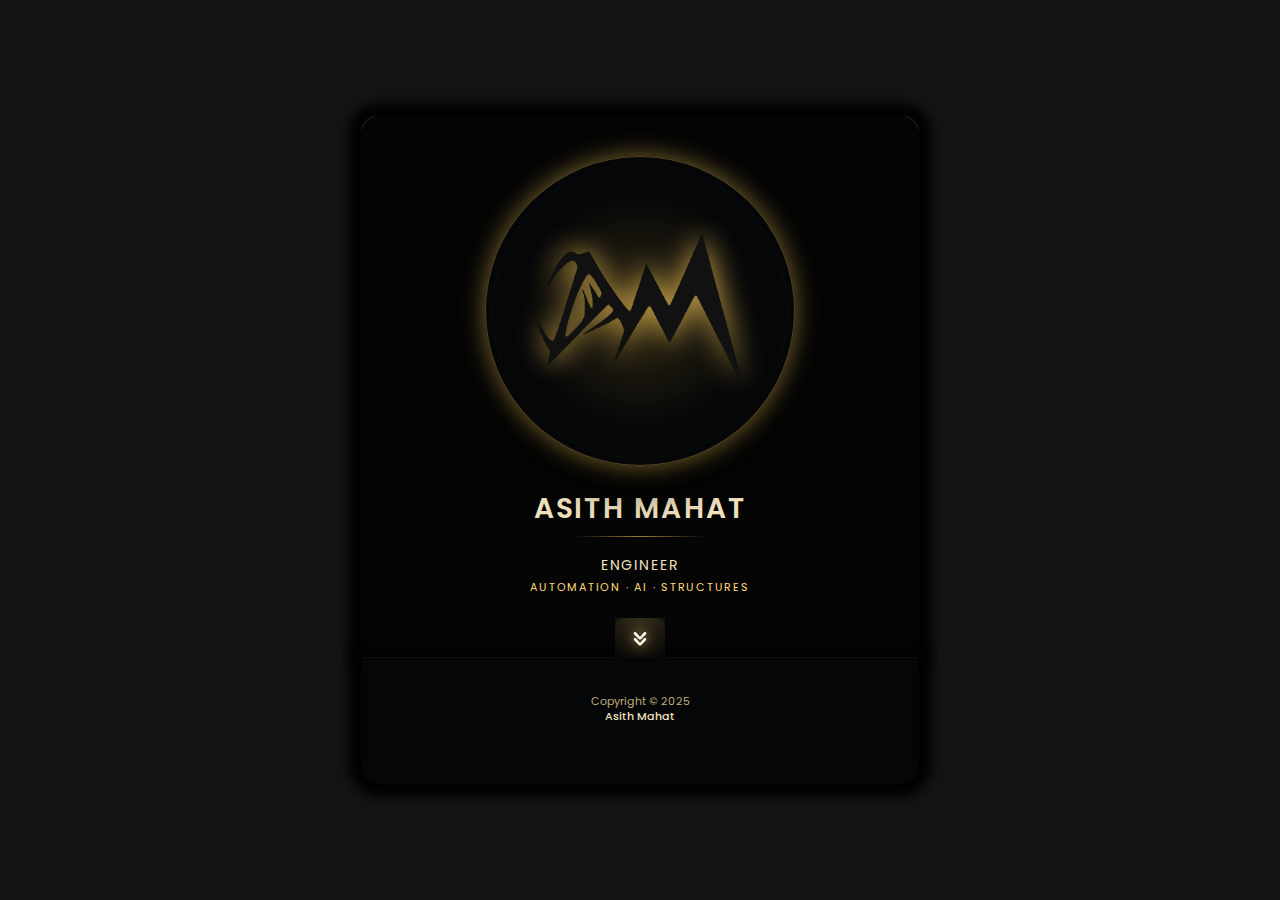
<file: index.html>
<!DOCTYPE html>
<html lang="en">
<head>
  <meta charset="UTF-8" />
  <title>Asith Mahat - Link Hub</title>
  <meta name="viewport" content="width=device-width, initial-scale=1.0" />

  <!-- Main stylesheet -->
  <link rel="stylesheet" href="styles/styles.css">

  <!-- Poppins font -->
  <link href="https://fonts.googleapis.com/css2?family=Poppins:wght@300;400;500;600;700&display=swap" rel="stylesheet">

  <!-- Favicon -->
  <link rel="icon" type="image/x-icon" href="images/icon/icon.ico">
</head>
<body>
  <!-- Full screen loader that covers everything until the site is "ready" -->
  <div class="loader" id="loader">
    <div class="loader-panel left"></div>
    <div class="loader-panel right"></div>
    <div class="loader-logo">
      <img src="images/amlogo-orig.png" alt="Asith Mahat Logo" />
      <span>THERE CAN ONLY BE ONE KING</span>
    </div>
  </div>

  <div class="app-shell">
    <!-- Top folder cover section -->
    <header class="hero">
      
      <div class="hero-logo-wrapper">
        <img class="hero-logo" src="images/amlogo-orig.png" alt="Asith Mahat Logo" />
      </div>

      <h1 class="hero-title">Asith Mahat</h1>

      <div class="hero-divider"></div>
      <p class="hero-role">ENGINEER</p>
      <p class="hero-discription">AUTOMATION &middot; AI &middot; STRUCTURES</p>
      <!-- &#9812; -->
    </header>

    <!-- Visual "edge" between hero and the collapsible body -->
    <!-- <div class="hero-edge"></div> -->

    <!-- Collapsible folder body that slides open and closed -->
    <div class="links-wrapper" id="linksWrapper">
      <main class="links-section">
        <!-- Social section -->
        <section class="section">
          <div class="section-heading">
            <h2>Socials</h2>
            <span>Find me online</span>
          </div>

          <div class="social-grid">
            <!-- First two cards stay visible all the time.
                 Extra cards are moved into a collapsible wrapper by JS. -->
            <a class="social-card" href="https://t.me/AsithMahatBot" target="_blank" rel="noreferrer">
              <div class="social-top">
                <div class="social-icon">
                  <svg xmlns="http://www.w3.org/2000/svg" viewBox="1 0 24 24">
                    <path d="M 20.302734 2.984375 C 20.013769 2.996945 19.748583 3.080055 19.515625 3.171875 C 19.300407 3.256634 18.52754 3.5814726 17.296875 4.0976562 C 16.06621 4.61384 14.435476 5.2982348 12.697266 6.0292969 C 9.2208449 7.4914211 5.314238 9.1361259 3.3125 9.9785156 C 3.243759 10.007156 2.9645852 10.092621 2.65625 10.328125 C 2.3471996 10.564176 2.0039062 11.076462 2.0039062 11.636719 C 2.0039062 12.088671 2.2295201 12.548966 2.5019531 12.8125 C 2.7743861 13.076034 3.0504903 13.199244 3.28125 13.291016 L 3.28125 13.289062 C 4.0612776 13.599827 6.3906939 14.531938 6.9453125 14.753906 C 7.1420423 15.343433 7.9865895 17.867278 8.1875 18.501953 L 8.1855469 18.501953 C 8.3275588 18.951162 8.4659791 19.243913 8.6582031 19.488281 C 8.7543151 19.610465 8.8690398 19.721184 9.0097656 19.808594 C 9.0637596 19.842134 9.1235454 19.868148 9.1835938 19.892578 C 9.191962 19.896131 9.2005867 19.897012 9.2089844 19.900391 L 9.1855469 19.894531 C 9.2029579 19.901531 9.2185841 19.911859 9.2363281 19.917969 C 9.2652427 19.927926 9.2852873 19.927599 9.3242188 19.935547 C 9.4612233 19.977694 9.5979794 20.005859 9.7246094 20.005859 C 10.26822 20.005859 10.601562 19.710937 10.601562 19.710938 L 10.623047 19.695312 L 12.970703 17.708984 L 15.845703 20.369141 C 15.898217 20.443289 16.309604 21 17.261719 21 C 17.829844 21 18.279025 20.718791 18.566406 20.423828 C 18.853787 20.128866 19.032804 19.82706 19.113281 19.417969 L 19.115234 19.416016 C 19.179414 19.085834 21.931641 5.265625 21.931641 5.265625 L 21.925781 5.2890625 C 22.011441 4.9067171 22.036735 4.5369631 21.935547 4.1601562 C 21.834358 3.7833495 21.561271 3.4156252 21.232422 3.2226562 C 20.903572 3.0296874 20.591699 2.9718046 20.302734 2.984375 z M 19.908203 5.1738281 C 19.799442 5.7198576 17.33401 18.105877 17.181641 18.882812 L 13.029297 15.041016 L 10.222656 17.414062 L 11 14.375 C 11 14.375 16.362547 8.9468594 16.685547 8.6308594 C 16.945547 8.3778594 17 8.2891719 17 8.2011719 C 17 8.0841719 16.939781 8 16.800781 8 C 16.675781 8 16.506016 8.1197812 16.416016 8.1757812 C 15.272368 8.8887854 10.401283 11.664685 8.0058594 13.027344 C 7.8617016 12.96954 5.6973962 12.100458 4.53125 11.634766 C 6.6055146 10.76177 10.161156 9.2658083 13.472656 7.8730469 C 15.210571 7.142109 16.840822 6.4570977 18.070312 5.9414062 C 19.108158 5.5060977 19.649538 5.2807035 19.908203 5.1738281 z M 17.152344 19.025391 C 17.152344 19.025391 17.154297 19.025391 17.154297 19.025391 C 17.154252 19.025621 17.152444 19.03095 17.152344 19.03125 C 17.153615 19.024789 17.15139 19.03045 17.152344 19.025391 z"></path>
                  </svg>
                </div>
                <div class="social-label">
                  <strong>Telegram</strong>
                  <span class="long_disc">Contact my AI bot for enquaries</span>
                  <span class="short_disc">AI bot enquiries</span>
                </div>
              </div>
            </a>

            <a class="social-card" href="https://linkedin.com/asithmahat" target="_blank" rel="noreferrer">
              <div class="social-top">
                <div class="social-icon">
                  <svg viewBox="0 0 600 600" width="100%" height="100%" overflow="visible" xmlns="http://www.w3.org/2000/svg">
                    <defs>
                      <filter id="glow" x="-50%" y="-50%" width="200%" height="200%">
                        <feDropShadow dx="0" dy="0" stdDeviation="32" flood-color="#f7c76a" flood-opacity="1" />
                      </filter>
                    </defs>
                    <g filter="url(#glow)">
                      <path d="M196.3 512L103.4 512L103.4 212.9L196.3 212.9L196.3 512zM149.8 172.1C120.1 172.1 96 147.5 96 117.8C96 103.5 101.7 89.9 111.8 79.8C121.9 69.7 135.6 64 149.8 64C164 64 177.7 69.7 187.8 79.8C197.9 89.9 203.6 103.6 203.6 117.8C203.6 147.5 179.5 172.1 149.8 172.1zM543.9 512L451.2 512L451.2 366.4C451.2 331.7 450.5 287.2 402.9 287.2C354.6 287.2 347.2 324.9 347.2 363.9L347.2 512L254.4 512L254.4 212.9L343.5 212.9L343.5 253.7L344.8 253.7C357.2 230.2 387.5 205.4 432.7 205.4C526.7 205.4 544 267.3 544 347.7L544 512L543.9 512z" fill="#000"/>
                    </g>
                  </svg>
                </div>
                <div class="social-label">
                  <strong>Linkedin</strong>
                  <span class="long_disc">Thoughts and updates</span>
                  <span class="short_disc">Updates</span>
                </div>
              </div>
            </a>

            <!-- These three cards will be moved into the collapsible area by JS -->
            <a class="social-card" href="#" target="_blank" rel="noreferrer">
              <div class="social-top">
                <div class="social-icon">
                  <svg viewBox="0 0 450 450" width="100%" height="100%" overflow="visible" xmlns="http://www.w3.org/2000/svg">
                    <defs>
                      <filter id="glow" x="-50%" y="-50%" width="200%" height="200%">
                        <feDropShadow dx="0" dy="0" stdDeviation="22" flood-color="#f7c76a" flood-opacity="1" />
                      </filter>
                    </defs>
                    <g filter="url(#glow)">
                      <path d="M416.071 184.5208c-37.7607 0.0903 -74.5954 -11.6858 -105.3004 -33.6649v153.289c-0.0395 107.3255 -116.2473 174.3613 -209.1742 120.6644 -92.9269 -53.6969 -92.8777 -187.8538 0.0886 -241.4824 26.853 -15.4904 58.1027 -21.5892 88.8096 -17.3325v77.0991c-46.9985 -14.7833 -92.3759 26.8546 -81.6793 74.9481 10.6966 48.0936 69.4447 66.5726 105.7466 33.2623 13.2108 -12.122 20.731 -29.2295 20.7306 -47.159V4.48h75.4781c-0.0525 6.3739 0.4816 12.7392 1.5953 19.0153 5.3007 28.3156 22.024 53.2004 46.2389 68.8051 17.046 11.2711 37.0308 17.2785 57.4662 17.2742Z" fill="#000"/>
                    </g>
                  </svg>
                </div>
                <div class="social-label">
                  <strong>TikTok</strong>
                  <span class="long_disc">Short form &amp; videos</span>
                  <span class="short_disc">Video bites</span>
                </div>
              </div>
            </a>

            <a class="social-card" href="#" target="_blank" rel="noreferrer">
              <div class="social-top">
                <div class="social-icon">
                  <svg viewBox="0 0 24 24" aria-hidden="true">
                    <path d="M18.9 3H15.7L12.7 7.18 9.38 3H3.5l6.3 7.95L3.1 21h3.2l3.3-4.71L15.4 21h5.8l-6.5-8.19L18.9 3zm-3.1 15.36-8.31-10.7 1.06-1.47 8.41 10.83-1.16 1.34z" />
                  </svg>
                </div>
                <div class="social-label">
                  <strong>X</strong>
                  <span class="long_disc">Thoughts and updates</span>
                  <span class="short_disc">Quick takes</span>
                </div>
              </div>
            </a>

            <a class="social-card" href="#" target="_blank" rel="noreferrer">
              <div class="social-top">
                <div class="social-icon">
                  <svg viewBox="0 0 24 24" aria-hidden="true">
                    <path d="M7 2C4.24 2 2 4.24 2 7v10c0 2.76 2.24 5 5 5h10c2.76 0 5-2.24 5-5V7c0-2.76-2.24-5-5-5H7zm10 2c1.66 0 3 1.34 3 3v10c0 1.66-1.34 3-3 3H7c-1.66 0-3-1.34-3-3V7c0-1.66 1.34-3 3-3h10zm-5 3.5A4.5 4.5 0 1 0 16.5 12 4.51 4.51 0 0 0 12 7.5zm0 2A2.5 2.5 0 1 1 9.5 12 2.5 2.5 0 0 1 12 9.5zm4.75-2.88a1.12 1.12 0 1 0 1.12 1.12 1.12 1.12 0 0 0-1.12-1.12z" />
                  </svg>
                </div>
                <div class="social-label">
                  <strong>Instagram</strong>
                  <span class="long_disc">Visual work and life</span>
                  <span class="short_disc">Visuals &amp; life</span>
                </div>
              </div>
            </a>
          </div>
        </section>

        <!-- Work and tools section -->
        <section class="section">
          <div class="section-heading">
            <h2>Work and tools</h2>
            <span>Deep dives</span>
          </div>

          <div class="links-list">
            <a class="link-row" href="portfolio.html" rel="noreferrer">
              <div class="link-main">
                <div class="link-icon">
                  <svg viewBox="0 0 24 24" aria-hidden="true">
                    <path d="M4 6a2 2 0 0 1 2-2h3.17a2 2 0 0 1 1.41.59l1.83 1.83H18a2 2 0 0 1 2 2v8a2 2 0 0 1-2 2H6a2 2 0 0 1-2-2V6zm8.83 0H6v10h12V9h-5.17l-2-2z" />
                  </svg>
                </div>
                <div class="link-text">
                  <strong>Online Portfolio</strong>
                  <span>Case studies, projects and background</span>
                </div>
              </div>
              <div class="link-open">➦</div>
            </a>

            <a class="link-row" href="https://github.com/" target="_blank" rel="noreferrer">
              <div class="link-main">
                <div class="link-icon">
                  <svg viewBox="0 0 24 24" aria-hidden="true">
                    <path d="M12 2a10 10 0 0 0-3.16 19.49c.5.09.68-.22.68-.48 0-.24-.01-.87-.01-1.71-2.5.54-3.03-1.21-3.03-1.21-.45-1.16-1.11-1.47-1.11-1.47-.9-.62.07-.61.07-.61 1 .07 1.53 1.04 1.53 1.04.89 1.53 2.34 1.09 2.91.83.09-.65.35-1.09.63-1.34-1.99-.23-4.09-.99-4.09-4.42 0-.98.35-1.79.93-2.43-.09-.23-.4-1.16.09-2.42 0 0 .75-.24 2.46.93a8.47 8.47 0 0 1 4.48 0c1.71-1.17 2.46-.93 2.46-.93.49 1.26.18 2.19.09 2.42.58.64.93 1.45.93 2.43 0 3.44-2.11 4.18-4.12 4.41.36.31.68.92.68 1.86 0 1.35-.01 2.43-.01 2.76 0 .27.18.58.69.48A10 10 0 0 0 12 2z" />
                  </svg>
                </div>
                <div class="link-text">
                  <strong>Github REPOSITORY</strong>
                  <span>Code and experiments</span>
                </div>
              </div>
              <div class="link-open">➦</div>
            </a>

            <a class="link-row" href="ai.html" target="_blank" rel="noreferrer">
              <div class="link-main">
                <div class="link-icon">
                  <svg viewBox="0 0 24 24" aria-hidden="true">
                    <path d="M12 2a10 10 0 1 0 10 10A10 10 0 0 0 12 2zm1 15h-2v-2h2zm0-4h-2V7h2z" />
                  </svg>
                </div>
                <div class="link-text">
                  <strong>AI Agents / Automation</strong>
                  <span>Telegram assistant for tasks and notes</span>
                </div>
              </div>
              <div class="link-open">➦</div>
            </a>

            <a class="link-row" href="shop.html" target="_blank" rel="noreferrer">
              <div class="link-main">
                <div class="link-icon">
                  <svg viewBox="0 0 24 24" aria-hidden="true">
                    <path d="M7 4h14l-1.5 9H8.24L7 4zm-2 0H3v2h2l1.6 9.59A2 2 0 0 0 8.57 17H19v-2H8.57l-.2-1.18L7 4zM8 20a2 2 0 1 0 2-2 2 2 0 0 0-2 2zm8 0a2 2 0 1 0 2-2 2 2 0 0 0-2 2z" />
                  </svg>
                </div>
                <div class="link-text">
                  <strong>Shop</strong>
                  <span>Digital resources and templates</span>
                </div>
              </div>
              <div class="link-open">➦</div>
            </a>

            <a class="link-row" href="blog.html" target="_blank" rel="noreferrer">
              <div class="link-main">
                <div class="link-icon">
                  <svg viewBox="0 0 24 24" aria-hidden="true">
                    <path d="M5 4h14v2H5v14H3V6a2 2 0 0 1 2-2zm4 4h10v2H9zm0 4h10v2H9zm0 4h7v2H9z" />
                  </svg>
                </div>
                <div class="link-text">
                  <strong>Notes and blog</strong>
                  <span>Writing on structure, systems and automation</span>
                </div>
              </div>
              <div class="link-open">➦</div>
            </a>
          </div>
        </section>
      </main>
    </div>

    <footer class="footer">
      <!-- Fixed floating toggle anchored above the footer -->
      <div class="floating-toggle">
        <div class="scroll-indicator-wrap" id="toggleLinks">
          <div class="scroll-indicator">
            <div class="scroll-indicator-inner">
              <svg viewBox="0 0 24 24" aria-hidden="true" width="24" height="24">
                <g transform="translate(0,-3)">
                  <path d="M12 16.5c-.32 0-.63-.12-.87-.36l-5-5a1.24 1.24 0 0 1 0-1.77 1.26 1.26 0 0 1 1.78 0L12 13.96l4.09-4.59a1.26 1.26 0 0 1 1.78 0 1.24 1.24 0 0 1 0 1.77l-5 5c-.24.24-.55.36-.87.36z" />
                </g>
                <g transform="translate(0,3)">
                  <path d="M12 16.5c-.32 0-.63-.12-.87-.36l-5-5a1.24 1.24 0 0 1 0-1.77 1.26 1.26 0 0 1 1.78 0L12 13.96l4.09-4.59a1.26 1.26 0 0 1 1.78 0 1.24 1.24 0 0 1 0 1.77l-5 5c-.24.24-.55.36-.87.36z" />
                </g>
              </svg>
            </div>
          </div>
          <!-- <div class="scroll-label" id="toggleLabel">Show</div> -->
        </div>
      </div>

      <span>Copyright © 2025</span>
      <span><strong>Asith Mahat</strong></span>
    </footer>
  </div>

  <script src="scripts/scripts.js"></script>
</body>
</html>
</file>
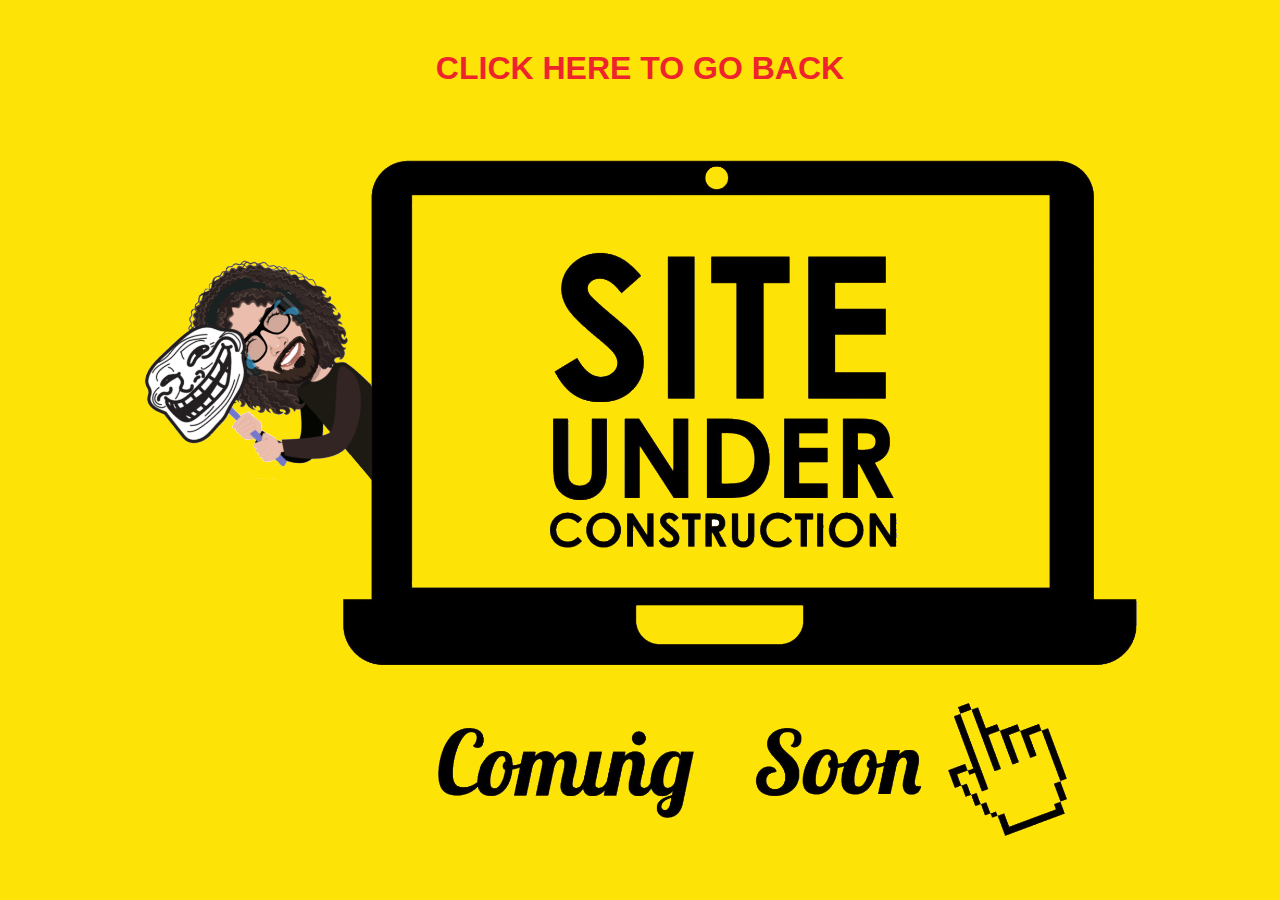
<file: portfolio.html>
<!DOCTYPE html>
<html lang="en">
<head>
  <meta charset="UTF-8">
  <meta http-equiv="X-UA-Compatible" content="IE=edge">
  <meta name="viewport" content="width=device-width, initial-scale=1.0">
  <link rel="stylesheet" href="styles/portfolio.css">
  <title>ASITH MAHAT - PORTFOLIO</title>
</head>
<body>
  <header class="header">

  </header>
  <main class="main">
    <div class="backlink">
      <h1><a href="index.html">CLICK HERE TO GO BACK</a></h1>
    </div>
    <img src="images/under-construction.png" alt="">
  </main>
  <footer class="footer">
    
  </footer>
</body>
</html>
</file>
<file: styles/styles.css>
/* 
  Root design tokens 
  These custom properties let you tweak theme colors, radius, and timings in one place.
*/
:root {
  --bg: #040404;
  --card: #0b0b0b;
  --accent: #e6b84c;                 /* slightly deeper gold */
  --accent-soft: rgba(230, 184, 76, 0.14);
  --text-main: #fff8e4;
  --text-soft: #f0e2bf;
  --text-muted: #c1ad7a;
  --text-subtle-red: #c68f2d;
  --highlight: #ffd97a;
  --danger: #ff355e;
  --radius-xl: 24px;
  --radius-lg: 18px;
  --shadow-soft: 0 18px 40px rgba(0, 0, 0, 0.75);
  --shadow-hard: 0 0 12px 12px rgba(0, 0, 0, 0.7);
  --transition-fast: 180ms linear;
  --transition-med: 260ms linear;
  --gold-glow-strong: rgba(230, 184, 76, 0.45);
  --gold-glow-soft: rgba(230, 184, 76, 0.18);
  --gold-border: rgba(230, 184, 76, 0.35);
  --gold-shadow: rgba(230, 184, 76, 0.55);
}

/* Global reset - remove default margins and make box model predictable */
* {
  box-sizing: border-box;
  margin: 0;
  padding: 0;
}

html,
body {
  min-height: 100%;
}

/* Main page background and base typography */
body {
  font-family: "Poppins", system-ui, -apple-system, BlinkMacSystemFont, sans-serif;
  background:#141414;
  color: var(--text-main);
  display: flex;
  justify-content: center;
  align-items: center;
  min-height: 100vh;
  /* padding: clamp(16px, 4vw, 48px) 20px 80px; */
}

a {
  color: inherit;
  text-decoration: none;
}

img {
  max-width: 100%;
  display: block;
}

/* App container card that holds the whole experience */
.app-shell {
  width: min(100%, 560px);
  margin: clamp(12px, 3vw, 32px);
  border-radius: 20px;
  box-shadow: var(--shadow-hard);
  position: relative;
  overflow: visible;
  min-width: 360px;


  background: #050505;
  border: 1px solid rgba(255, 255, 255, 0.10);
  /* box-shadow: 0 0 40px rgba(0, 0, 0, 0.9); */
  /* overflow: hidden; */
  
}

/* 
  Loader 
  Full screen overlay that animates away when the site is loaded.
*/
.loader {
  position: fixed;
  inset: 0;
  background: radial-gradient(circle at top, #1d1406 0, #080503 55%, #000 100%);
  display: flex;
  justify-content: center;
  align-items: center;
  z-index: 999;
  overflow: hidden;
  pointer-events: auto;
}

/* Two diagonal panels that slide away to reveal the site */
.loader-panel {
  position: absolute;
  width: 130%;
  height: 130%;
  background: #050608;
  top: -10%;
  left: -10%;
  transform-origin: center;
  z-index: 1;
}

.loader-panel.left {
  clip-path: polygon(0 0, 100% 0, 0 100%);
}

.loader-panel.right {
  clip-path: polygon(100% 0, 100% 100%, 0 100%);
}

/* Logo and tagline in the center of the loader */
.loader-logo {
  position: relative;
  z-index: 2;
  display: flex;
  flex-direction: column;
  align-items: center;
  gap: 12px;
}

.loader-logo img {
  width: min(260px, 60vw);
  filter: drop-shadow(0 0 20px rgba(244, 200, 87, 0.7));
}

.loader-logo span {
  font-size: 14px;
  letter-spacing: 0.15em;
  text-transform: uppercase;
  color: var(--text-soft);
}

/* Loader exit transitions are triggered by body.site-loaded in JS */
body.site-loaded .loader-logo {
  opacity: 0;
  transform: scale(0.9);
  transition: opacity 220ms ease, transform 260ms ease;
}

body.site-loaded .loader-panel.left {
  transform: translate(-100%, -100%);
  transition: transform 720ms ease-in-out;
}

body.site-loaded .loader-panel.right {
  transform: translate(100%, 100%);
  transition: transform 720ms ease-in-out;
}

body.site-loaded .loader {
  opacity: 0;
  pointer-events: none;
  transition: opacity 300ms ease 620ms;
}

/* 
  Hero adjustments when the folder body is open 
  Controlled by body.links-open toggle in JS.
*/
body.links-open .hero {
  padding: 0px 22px 14px 22px;
  margin-top: 0px;
}

body.links-open .hero-logo-wrapper {
  transform: scale(0.68);
  margin-bottom: -25px; /* Controls vertical gap between logo and text when open */
}

body.links-open .hero-title {
  font-size: 18px;
  margin-bottom: 2px;
}

body.links-open .hero-divider {
  margin-bottom: 6px;
}

/* 
  Hero 
  The top "folder cover" with logo and name.
*/
.hero {
  /* margin: 10px 0 0 0; */
  padding: 40px 32px 40px 32px;
  border-radius: 15px 15px 0 0;
  display: flex;
  flex-direction: column;
  align-items: center;
  text-align: center;
  position: relative;
  box-shadow: 0 0 8px 8px #020202;
  border-bottom: 1px solid rgba(255, 255, 255, 0.03);
  /* background: radial-gradient(circle at top, var(--gold-glow-soft) 0, #050505 52%); */
}

/* Circular logo halo container */
.hero-logo-wrapper {
  width: clamp(200px, 45vw, 310px);
  height: clamp(200px, 45vw, 310px);
  border-radius: 999px;
  background: radial-gradient(circle at center, rgba(244, 200, 87, 0.18) 0, rgba(5, 6, 8, 0.98) 55%);
  border: 1px solid var(--gold-border);
  display: flex;
  justify-content: center;
  align-items: center;
  margin-bottom: 22px;
  box-shadow:
    0 0 25px rgba(244, 200, 87, 0.5),
    0 16px 40px rgba(0, 0, 0, 0.9);
  position: relative;
  overflow: hidden;
}

/* Inner ring */
.hero-logo-wrapper::before {
  content: "";
  position: absolute;
  inset: 6px;
  border-radius: inherit;
  border: 1px solid rgba(255, 255, 255, 0.03);
  pointer-events: none;
}

/* Actual logo image */
.hero-logo {
  width: 70%;
  filter: drop-shadow(0 0 14px rgba(244, 200, 87, 0.85));
}

/* Name text */
.hero-title {
  font-size: clamp(22px, 4.5vw, 28px);
  font-weight: 600;
  letter-spacing: 0.08em;
  text-transform: uppercase;
  margin-bottom: 6px;
  color: var(--text-soft);
}

/* Role text */
.hero-role {
  font-size: clamp(12px, 2.8vw, 14px);
  color: var(--text-soft);
  text-transform: uppercase;
  letter-spacing: 0.16em;
  margin-bottom: 3px;
}

.hero-discription {
  font-size: clamp(10px, 2.2vw, 11px);
  color: var(--highlight);
  text-transform: uppercase;
  letter-spacing: 0.16em;
  margin-bottom: 20px;
}

/* Optional secondary tagline (not rendered in current HTML) */
.hero-tagline {
  font-size: 13px;
  letter-spacing: 0.18em;
  text-transform: uppercase;
  color: var(--accent);
  margin-bottom: 22px;
}

/* Thin glowing divider line under the name */
.hero-divider {
  width: 130px;
  height: 1px;
  background: linear-gradient(to right, transparent, rgba(244, 200, 87, 0.7), transparent);
  opacity: 0.9;
  margin-bottom: 18px;
}

/* 
  Shared transition definition for hero elements 
  This is why the shrink and expand is smooth when the body opens.
  To tweak speed: change 1750ms to a lower value (for example 600ms).
*/
.hero,
.hero-logo-wrapper,
.hero-title,
.hero-role,
.hero-discription,
.hero-tagline,
.hero-divider {
  transition:
    transform 1750ms ease,
    padding 1750ms ease,
    margin-bottom 1750ms ease,
    font-size 1750ms ease,
    opacity 1750ms ease,
    max-height 1750ms ease;
}



/* 
  Hero edge and glow 
  This strip separates hero from the collapsible folder body and holds a soft glow.
*/
.hero-edge {
  position: relative;
  height: 22px;
  background: linear-gradient(to bottom, #050608 0, #050608 35%, rgba(5, 6, 8, 0.98) 100%);
  border-top: 1px solid rgba(255, 255, 255, 0.02);
  box-shadow: 0 -10px 24px rgba(0, 0, 0, 0.9);
}

/* Soft green glow under the hero edge that remains even when links are collapsed */
.hero-edge::after {
  content: "";
  position: absolute;
  left: 50%;
  transform: translateX(-50%);
  bottom: -28px;
  width: 120%;
  height: 56px;
  pointer-events: none;
  background: radial-gradient(
    ellipse at center,
    rgba(244, 200, 87, 0.18) 0%,
    rgba(244, 200, 87, 0.08) 30%,
    transparent 60%
  );
  filter: blur(8px);
  opacity: 1;
  z-index: 0;
}

/* 
  Collapsible links wrapper - the folder body 
  We animate max-height, opacity, and translation to create a smooth slide.
*/
.links-wrapper {
  max-height: 0;
  opacity: 0;
  box-shadow: 0 7px 2px 2px #0c0c0c;
  background-color: #0f0f0f;
  transform: translateY(14px);
  overflow: hidden;
  transition:
    max-height 1500ms ease,
    opacity 1500ms ease,
    transform 1500ms ease;
}

/* Expanded state is toggled by JS */
.links-wrapper.expanded {
  max-height: 2000px; /* Increase this if you add a lot more content */
  opacity: 1;
  transform: translateY(0);
}

/* Padding inside the folder body */
.links-section {
  padding: clamp(18px, 5vw, 28px);
}

/* Shared section styling for "Socials" and "Work and tools" */
.section {
  margin-bottom: 22px;
}

/* Section headings with label on the right */
.section-heading {
  display: flex;
  align-items: center;
  justify-content: space-between;
  margin-bottom: 10px;
  flex-wrap: wrap;
  gap: 6px;
}

.section-heading h2 {
  font-size: 14px;
  text-transform: uppercase;
  letter-spacing: 0.18em;
  color: var(--text-soft);
}

.section-heading span {
  font-size: 11px;
  color: var(--accent);
  text-transform: uppercase;
  letter-spacing: 0.12em;
}

/* 
  Social grid 
  Always two columns on desktop and mobile (columns are controlled later in media query).
*/
.social-grid {
  position: relative;
  display: grid;
  grid-template-columns: repeat(2, minmax(0, 1fr));
  gap: 12px;
  padding-bottom: 28px; /* Space for the "Show more" button at bottom right */
}

/* Button that toggles extra social cards */
.social-toggle-btn {
  position: absolute;
  width: 100%;
  right: 0;
  bottom: 0;
  padding: 6px 10px;
  background: linear-gradient(180deg, rgba(255, 255, 255, 0.03), rgba(255, 255, 255, 0.01));
  color: var(--text-subtle-red);
  border: 0;
  border-radius: 10px;
  font-size: 11px;
  letter-spacing: 0.08em;
  cursor: pointer;
  background: linear-gradient(180deg, rgba(255, 255, 255, 0.03), rgba(255, 255, 255, 0.01));
  box-shadow: 0 8px 18px rgba(0, 0, 0, 0.6);
  transition: transform var(--transition-fast), box-shadow var(--transition-fast);
}

/* Simple pressed feedback */
.social-toggle-btn:active {
  transform: translateY(1px);
}

/* 
  Single social tile card 
  Applies to both always visible and extra cards.
*/
.social-card {
  background: radial-gradient(circle at top, rgba(255, 255, 255, 0.04) 0, rgba(10, 12, 16, 0.98) 60%);
  border-radius: var(--radius-lg);
  padding: 10px 12px;
  border: 1px solid rgba(255, 255, 255, 0.04);
  box-shadow: 0 6px 14px rgba(0,0,0,0.7);
  display: flex;
  flex-direction: column;
  gap: 8px;
  position: relative;
  overflow: hidden;
  cursor: pointer;
  opacity: 1;
  pointer-events: auto;
  transition:
    box-shadow 1300ms linear,
    border-color 1300ms linear,
    transform 1300ms linear,
    opacity 220ms linear;
}


/* Glow overlay used on hover */
.social-card::before {
  content: "";
  position: absolute;
  inset: -40%;
  background: radial-gradient(circle at top left, rgba(244, 200, 87, 0.3), transparent 55%);
  opacity: 0;
  transition: opacity 220ms ease;
  pointer-events: none;
}

/* Hover lift and glow for cards */
.social-card:hover {
  transform: translateY(-4px) scale(1.01);
  border-color: rgba(244, 200, 87, 0.7);
  box-shadow:
    0 12px 30px rgba(0, 0, 0, 0.95),
    0 0 20px rgba(244, 200, 87, 0.35);
}

.social-card:hover::before {
  opacity: 1;
}

/* 
  Collapsible wrapper for extra socials 
  JS moves all cards after the first two into .social-extra.
*/
.social-extra {
  grid-column: 1 / -1;       /* Span both columns so it behaves as a subfolder row */
  overflow: visible;         /* Keep glows and shadows visible when fully expanded */
  max-height: 0;
  opacity: 0;
  transform: translateY(14px);
  transition:
    max-height 1300ms linear,
    opacity 1300ms linear,
    transform 1300ms linear;
}

/* Inner grid that keeps extra cards in two columns as well */
.social-extra-inner {
  display: grid;
  grid-template-columns: repeat(2, minmax(0, 1fr));
  gap: 14px;
  padding: 0 0 10px 0;
}

/* Expanded state of extra socials, controlled by button in JS */
.social-extra.expanded {
  max-height: 800px;       /* Increase if you add more cards */
  opacity: 1;
  transform: translateY(0);
}

/* Flex layout for icon and text inside a social tile */
.social-top {
  display: flex;
  align-items: center;
  gap: 10px;
}

/* Round neon icon badge */
.social-icon {
  width: clamp(48px, 12vw, 60px);
  height: clamp(48px, 12vw, 60px);
  border-radius: 999px;
  background: radial-gradient(circle, rgba(244, 200, 87, 0.22) 0, rgba(5, 6, 8, 0.98) 65%);
  display: flex;
  align-items: center;
  justify-content: center;
  border: 1px solid rgba(244, 200, 87, 0.6);
  box-shadow: 0 0 12px rgba(244, 200, 87, 0.65);
  flex-shrink: 0;
}

/* Icon SVG itself */
.social-icon svg {
  width: clamp(26px, 7vw, 35px);
  height: clamp(26px, 7vw, 35px);
  fill: #ffffff;
}

/* Stack for title and subtitle inside tile */
.social-label {
  display: flex;
  flex-direction: column;
  align-items: flex-start;
  gap: 2px;
  min-width: 0;
}

.social-label strong {
  font-size: clamp(12px, 3vw, 13px);
  letter-spacing: 0.08em;
  text-transform: uppercase;
  white-space: nowrap;
  overflow: hidden;
  text-overflow: ellipsis;
}

.social-label span {
  font-size: clamp(10px, 2.4vw, 11px);
  color: var(--text-muted);
  line-height: 1.3;
  white-space: normal;
  line-clamp: 2;
  display: -webkit-box;
  -webkit-line-clamp: 2;
  -webkit-box-orient: vertical;
  overflow: hidden;
}

.social-label .short_disc {
  display: none;
}

.social-label .long_disc {
  display: -webkit-box;
}





/* 
  Work and tools list 
  Vertical list of "link-row" items.
*/
.links-list {
  display: flex;
  flex-direction: column;
  gap: 12px;
}

/* Individual link row with icon, text, and round arrow button */
.link-row {
  background: linear-gradient(135deg, rgba(15, 18, 24, 0.98), rgba(9, 11, 16, 0.98));
  border-radius: 18px;
  padding: 12px 14px;
  border: 1px solid rgba(255, 255, 255, 0.05);
  box-shadow: 0 18px 48px rgba(0,0,0,0.9);
  display: flex;
  align-items: center;
  justify-content: space-between;
  gap: 10px;
  flex-wrap: nowrap;
  min-height: 68px;
  cursor: pointer;
  transition:
    transform var(--transition-med),
    border-color var(--transition-med),
    box-shadow var(--transition-med),
    background 220ms ease;
  position: relative;
  overflow: hidden;
}

/* Glow overlay from left side on hover */
.link-row::before {
  content: "";
  position: absolute;
  inset: -40%;
  background: radial-gradient(circle at left, rgba(244, 200, 87, 0.25), transparent 55%);
  opacity: 0;
  transition: opacity 200ms ease;
  pointer-events: none;
}

/* Hover lift and glow for work links */
.link-row:hover {
  transform: translateY(-3px);
  border-color: rgba(244, 200, 87, 0.75);
  box-shadow:
    0 12px 30px rgba(0, 0, 0, 0.96),
    0 0 18px rgba(244, 200, 87, 0.32);
  background: linear-gradient(135deg, rgba(16, 22, 24, 0.98), rgba(9, 12, 16, 0.98));
}

.link-row:hover::before {
  opacity: 1;
}

/* Left side (icon plus text) inside link row */
.link-main {
  display: flex;
  align-items: center;
  gap: 12px;
  flex: 1;
  min-width: 0;
}

.link-text {
  flex: 1;
  min-width: 0;
}

/* Square icon container in work section */
.link-icon {
  width: 40px;
  height: 40px;
  border-radius: 14px;
  display: flex;
  justify-content: center;
  align-items: center;
  background: rgba(244, 200, 87, 0.12);
  border: 1px solid var(--gold-border);
  flex-shrink: 0;
}

.link-icon svg {
  width: 30px;
  height: 30px;
  fill: var(--accent);
}

/* Text stack for link title and description */
.link-text strong {
  font-size: clamp(12px, 3vw, 13px);
  letter-spacing: 0.06em;
  text-transform: uppercase;
  display: block;
  white-space: nowrap;
  overflow: hidden;
  text-overflow: ellipsis;
}

.link-text span {
  display: block;
  font-size: clamp(10px, 2.4vw, 11px);
  color: var(--text-muted);
  white-space: nowrap;
  overflow: hidden;
  text-overflow: ellipsis;
}

/* Round arrow bubble on the right */
.link-open {
  width: 34px;
  height: 34px;
  border-radius: 999px;
  background: radial-gradient(circle, rgba(244, 200, 87, 0.28) 0, rgba(10, 10, 14, 0.98) 65%);
  display: flex;
  justify-content: center;
  align-items: center;
  box-shadow: 0 0 14px rgba(244, 200, 87, 0.6);
  flex-shrink: 0;
}

.link-open svg {
  width: 14px;
  height: 14px;
  fill: #ffffff;
}






/* 
  Folder toggle control 
  The circular button that rotates arrows and sits in a floating container near the footer.
*/
.scroll-indicator-wrap {
  width: 56px;
  height: 56px;
  border-radius: 999px;
  background: radial-gradient(circle, rgba(244, 200, 87, 0.2) 0, rgba(5, 6, 8, 0.96) 60%);
  border: 1px solid rgba(244, 200, 87, 0.5);
  display: flex;
  justify-content: center;
  align-items: center;
  margin-bottom: 8px;
  position: relative;
  cursor: pointer;
  overflow: hidden;
  transition: box-shadow var(--transition-med), border-color var(--transition-med), transform var(--transition-med);
}

/* Extra inner ring on the circular button */
.scroll-indicator-wrap::before {
  content: "";
  position: absolute;
  inset: 0;
  border-radius: inherit;
  border: 1px solid rgba(0, 0, 0, 0.85);
}

/* Active state when folder is open */
.scroll-indicator-wrap.active {

  border-color: rgba(244, 200, 87, 0.75);
  transform: translateY(1px);
}

/* Container for the double chevron icon. Only rotates. */
.scroll-indicator {
  width: 24px;
  height: 24px;
  display: flex;
  justify-content: center;
  align-items: center;
  position: relative;
  transition: transform var(--transition-med);
  transform-origin: center;
}

/* Inner wrapper that handles the vertical sway animation */
.scroll-indicator-inner {
  width: 24px;
  height: 24px;
  display: flex;
  justify-content: center;
  align-items: center;
  animation: swayY 1125ms ease-in-out infinite;
  transition: transform var(--transition-med);
  transform-origin: center;
}

/* Rotate the arrow stack when active */
.scroll-indicator-wrap.active .scroll-indicator {
  transform: rotate(180deg);
}

/* Chevron icon styling */
.scroll-indicator svg {
  width: 24px;
  height: 24px;
  fill: #ffffff;
  filter: drop-shadow(0 0 6px rgba(244, 200, 87, 0.85));
}

/* Up down sway keyframes for the inner arrow wrapper */
@keyframes swayY {
  0% {
    transform: translateY(-2px);
  }
  50% {
    transform: translateY(5px);
  }
  100% {
    transform: translateY(-2px);
  }
}

/* Text label "Show" or "Hide" under the toggle in the default layout */
.scroll-label {
  font-size: 11px;
  text-transform: uppercase;
  letter-spacing: 0.16em;
  color: var(--text-muted);
  margin-bottom: 10px;
}

/* Floating container that positions the toggle above the footer */
.floating-toggle {
  position: absolute;
  left: 50%;
  top: 0;
  transform: translate(-50%, -100%);
  display: flex;
  flex-direction: column;
  align-items: center;
  gap: 4px;
  width: 50px;
  pointer-events: auto;
  z-index: 40;
  margin: 0;
  background: #111;
}

/* Compact, rectangular version of the toggle when used inside .floating-toggle */
.floating-toggle .scroll-indicator-wrap {
  width: 50px;
  height: 40px; /*show links toggle button*/
  border-radius: 8px 8px 0 0;
  background: radial-gradient(circle at top, var(--gold-glow-strong) 0, var(--gold-glow-soft) 0%, #050505 100%);
  border: none;
  display: flex;
  justify-content: center;
  align-items: center;
  margin-bottom: 0;
  overflow: visible;
  cursor: pointer;
  transition: box-shadow var(--transition-med), transform var(--transition-med);
}

/* Remove circular inner border ring for the floating version */
.floating-toggle .scroll-indicator-wrap::before {
  display: none;
}

/* Active state keeps only side and top glows */
.floating-toggle .scroll-indicator-wrap.active {
  transform: translateY(1px);
}

/* Label drawn inside the rectangular toggle, visually nudged down */
.scroll-indicator-wrap .scroll-label {
  position: absolute;
  bottom: 2px;
  left: 50%;
  transform: translateX(-50%) translateY(15px);
  margin: 0;
  color: rgba(255, 255, 255, 0.65);
  font-size: 8px;
  letter-spacing: 0.12em;
  text-transform: uppercase;
  pointer-events: none;
  opacity: 0.95;
  white-space: nowrap;
}








/* Footer at the very bottom of the card */
.footer {
  padding: 36px 0 60px 0;
  border-radius: 0 0 20px 20px;
  background-color: #050608;
  box-shadow: 0 0 8px 8px #020202;
  border-top: 1px solid rgba(255, 255, 255, 0.03);
  text-align: center;
  font-size: 11px;
  color: var(--text-muted);
  position: relative;
  /* background: radial-gradient(circle at bottom, var(--gold-glow-soft) 0, #050505 52%); */
}

.footer span {
  display: block;
  line-height: 1.4;
}

.footer strong {
  color: var(--text-soft);
  font-weight: 500;
}



/* Tablet tweaks */
@media (max-width: 768px) {
  body {
    padding-bottom: 60px;
  }

  .link-row {
    padding: 11px 12px;
    min-height: 64px;
  }

  .link-icon {
    width: 36px;
    height: 36px;
  }

  .social-grid {
    gap: 10px;
  }
}

/* Compact layout before phone */
@media (max-width: 640px) {
  .link-row {
    padding: 10px 12px;
  }

  .link-text strong {
    font-size: clamp(11px, 3.2vw, 12px);
  }

  .link-text span {
    font-size: clamp(10px, 2.8vw, 11px);
  }
}

/* Narrow phone adjustments */
@media (max-width: 540px) {
  body {
    padding: clamp(10px, 3vw, 28px) 12px 48px;
  }

  .app-shell {
    border-radius: 16px;
  }

  .links-wrapper,
  .footer {
    border-radius: 0 0 16px 16px;
  }

  .link-row {
    padding: 10px;
    gap: 8px;
  }

  .link-text strong {
    letter-spacing: 0.04em;
  }

  .floating-toggle {
    transform: translate(-50%, -90%);
  }
}

@media (max-width: 480px) {
  .social-label .long_disc {
    display: none;
  }

  .social-label .short_disc {
    display: -webkit-box;
  }

  .social-card .social-top strong {
    font-size: 11.5px;
  }


  .link-text span {
    white-space: normal;
    line-clamp: 2;
    display: -webkit-box;
    -webkit-line-clamp: 2;
    -webkit-box-orient: vertical;
    line-height: 1.3;
  }
}

/* Compact phones */
@media (max-width: 420px) {
  .hero-logo-wrapper {
    width: clamp(160px, 60vw, 200px);
    height: clamp(160px, 60vw, 200px);
  }

  .social-card {
    padding: 8px 10px;
  }

  .social-icon {
    border-radius: 14px;
    width: clamp(36px, 14vw, 44px);
    height: clamp(36px, 14vw, 44px);
  }

  .social-label strong {
    display: block;
    font-size: 12px;
  }

  .social-label span {
    -webkit-line-clamp: 1;
    line-clamp: 1;
  }

  .link-main {
    gap: 10px;
  }
}

@media (max-width: 360px) {
  .app-shell{
    min-width:340px;
  }

  .link-row {
    padding: 8px 10px;
  }

  .link-icon {
    width: 32px;
    height: 32px;
  }

  .link-text strong {
    font-size: 11px;
  }

}
</file>
<file: styles/portfolio.css>
/* FDE306 */
* {
  box-sizing: border-box;
  margin: 0;
  padding: 0;
}

body {
  font-family: Arial, Helvetica, sans-serif;
  color: #fff;
  background-color: #FDE306;
}

a {
  text-decoration: none;
  color: #fff;
}

img {
  width: 100%;
}

.body {
  width: 100%;
  height: 100vh;
  
  /* display: grid;
  flex-direction: column;
  align-items: center; */
}

.main {
  max-width: 1000px;
  margin: 0 auto;
  background-color: #FDE306;
}

.backlink, .backlink a{
  margin: 50px 0;
  text-align: center;
  color: #EE242C;
}

.backlink a:hover {
    color: #2d34ff;
}
</file>
